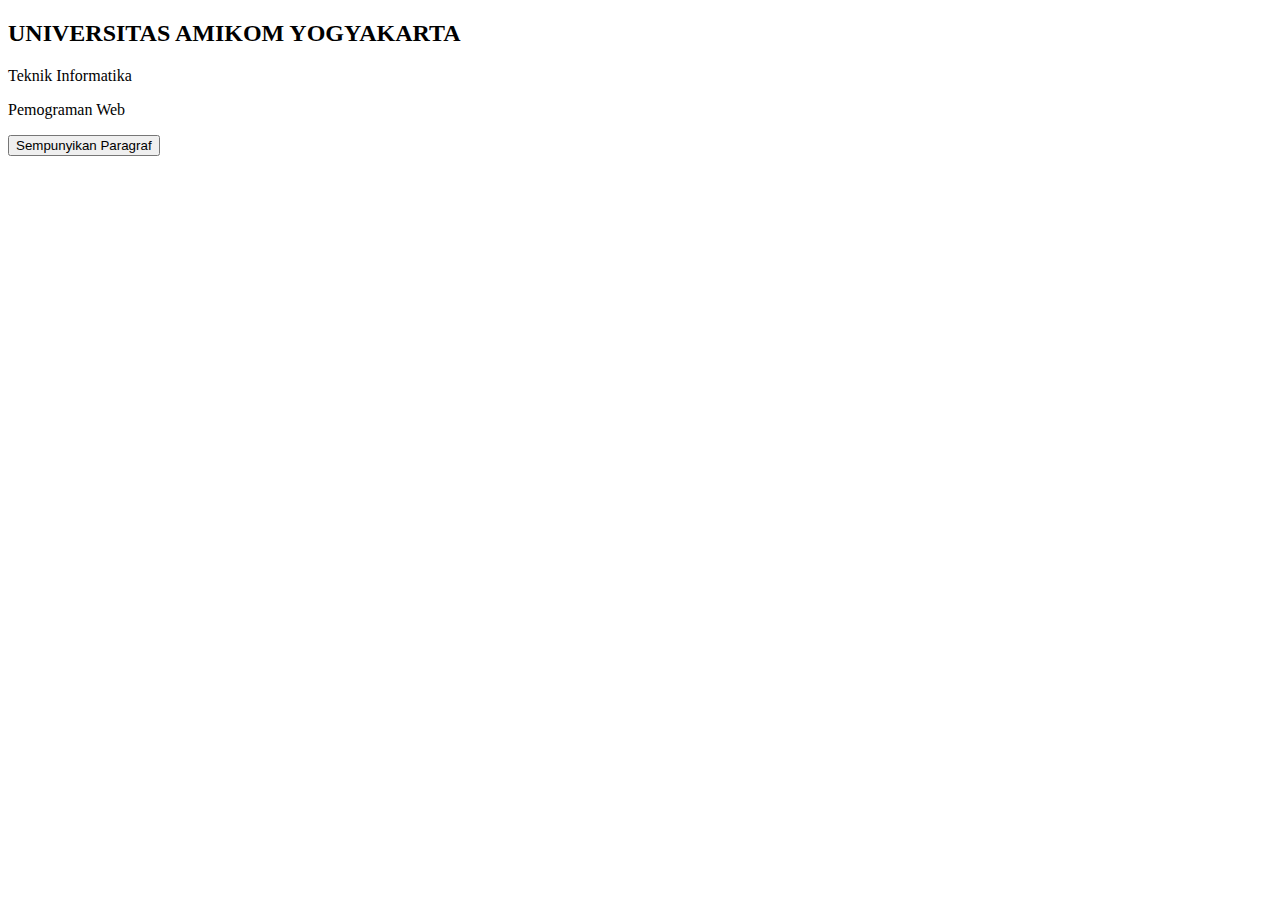
<file: index.html>
<!DOCTYPE html>
<html>
<head>
	<title>belajar jquery</title>
	<script  src="jquery/jquery.min.js"></script>

	<script>
		$(document).ready(function() {
			$("button").click(function() {
				$("p").hide();
			});
		});
	</script>
</head>
<body>
	<h2>UNIVERSITAS AMIKOM YOGYAKARTA</h2>

	<p>Teknik Informatika</p>
	<p>Pemograman Web</p>

	<button>Sempunyikan Paragraf</button>

</body>
</html>
</file>
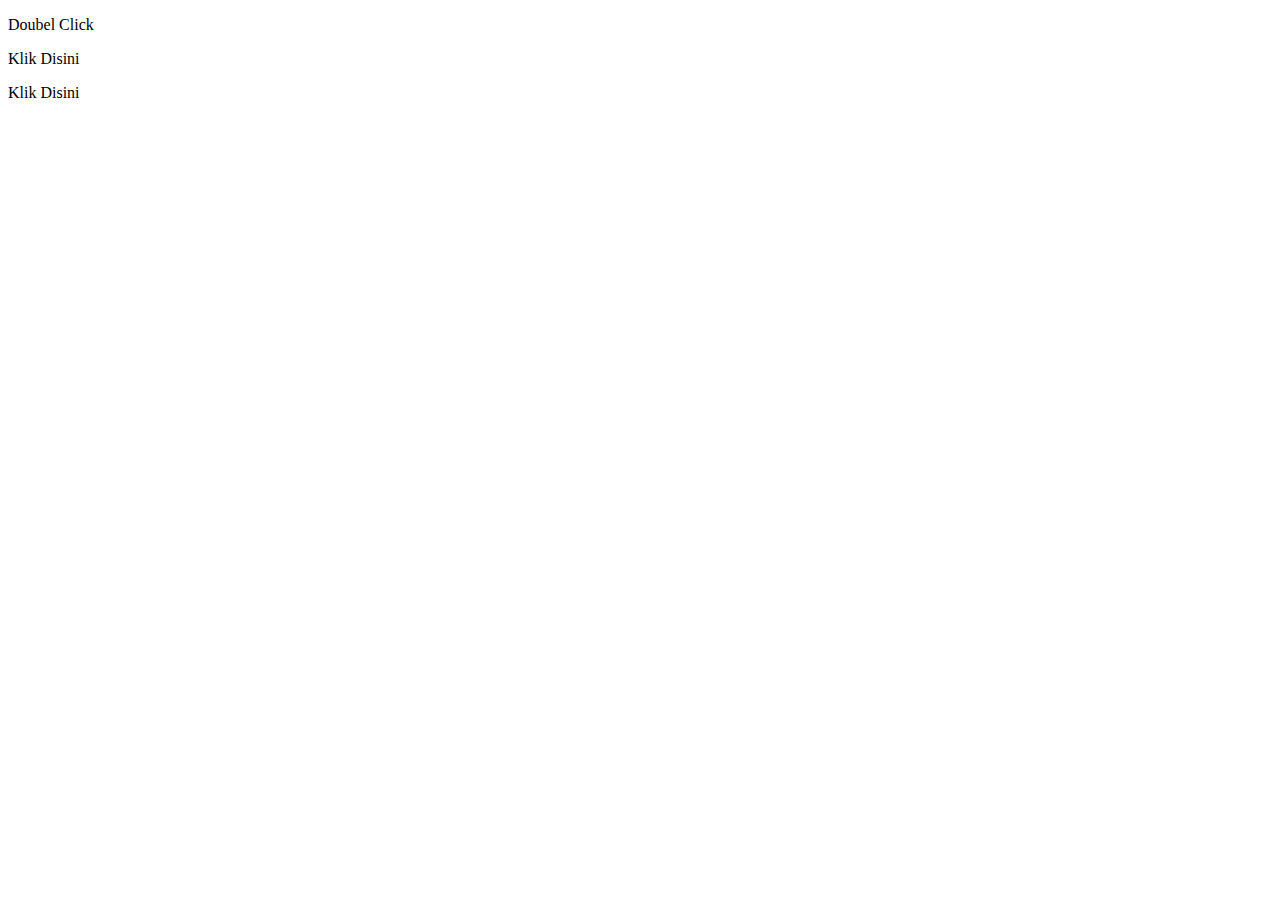
<file: latihan2.html>
<!DOCTYPE html>
<html>
<head>
	<title>latihan 2</title>
	<script type="text/javascript" src="jquery/jquery.min.js"></script>
	<script>
		$(document).ready(function() {
			$("p").dblclick(function() {
				$(this).hide();
			});
		});
	</script>

</head>
<body>

	<p>Doubel Click</p>
	<p>Klik Disini</p>
	<p>Klik Disini</p>

</body>
</html>
</file>
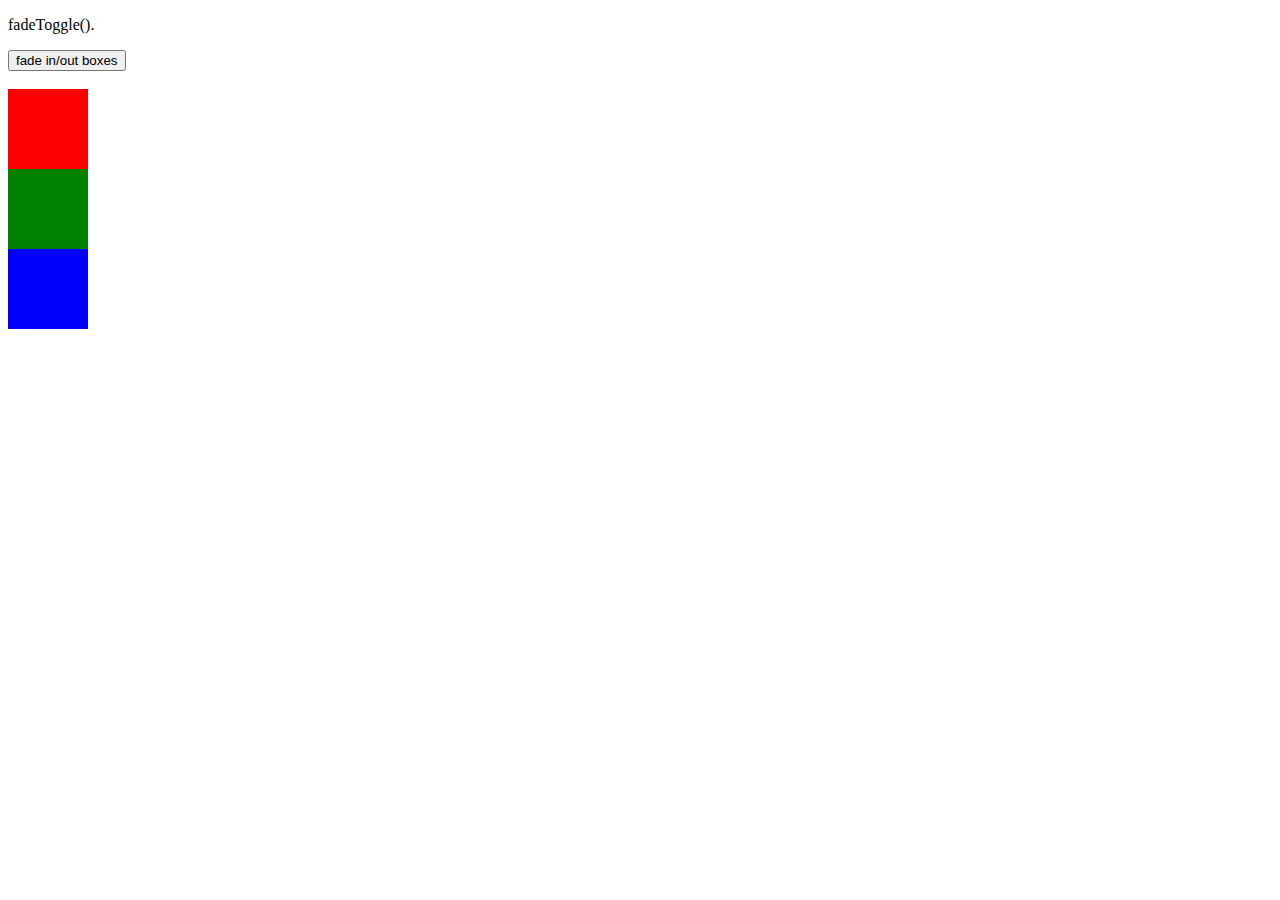
<file: latihan3.html>
<!DOCTYPE html>
<html>
<head>
	<title>latihan 3</title>
	<script  src="jquery/jquery.min.js"></script>
	<script>
	$(document).ready(function() {
			$("button").click(function() {
				$("#div1").fadeToggle();
				$("#div2").fadeToggle("slow");
				$("#div3").fadeToggle(3000);
			});

		 });
	</script>
</head>
<body>
<p>fadeToggle().</p>

<button>fade in/out boxes</button><br><br>

<div id="div1" style="width: 80px; height: 80px; background-color: red;"></div>
<div id="div2" style="width: 80px; height: 80px; background-color: green;"></div>
<div id="div3" style="width: 80px; height: 80px; background-color: blue;"></div>

</body>
</html>
</file>
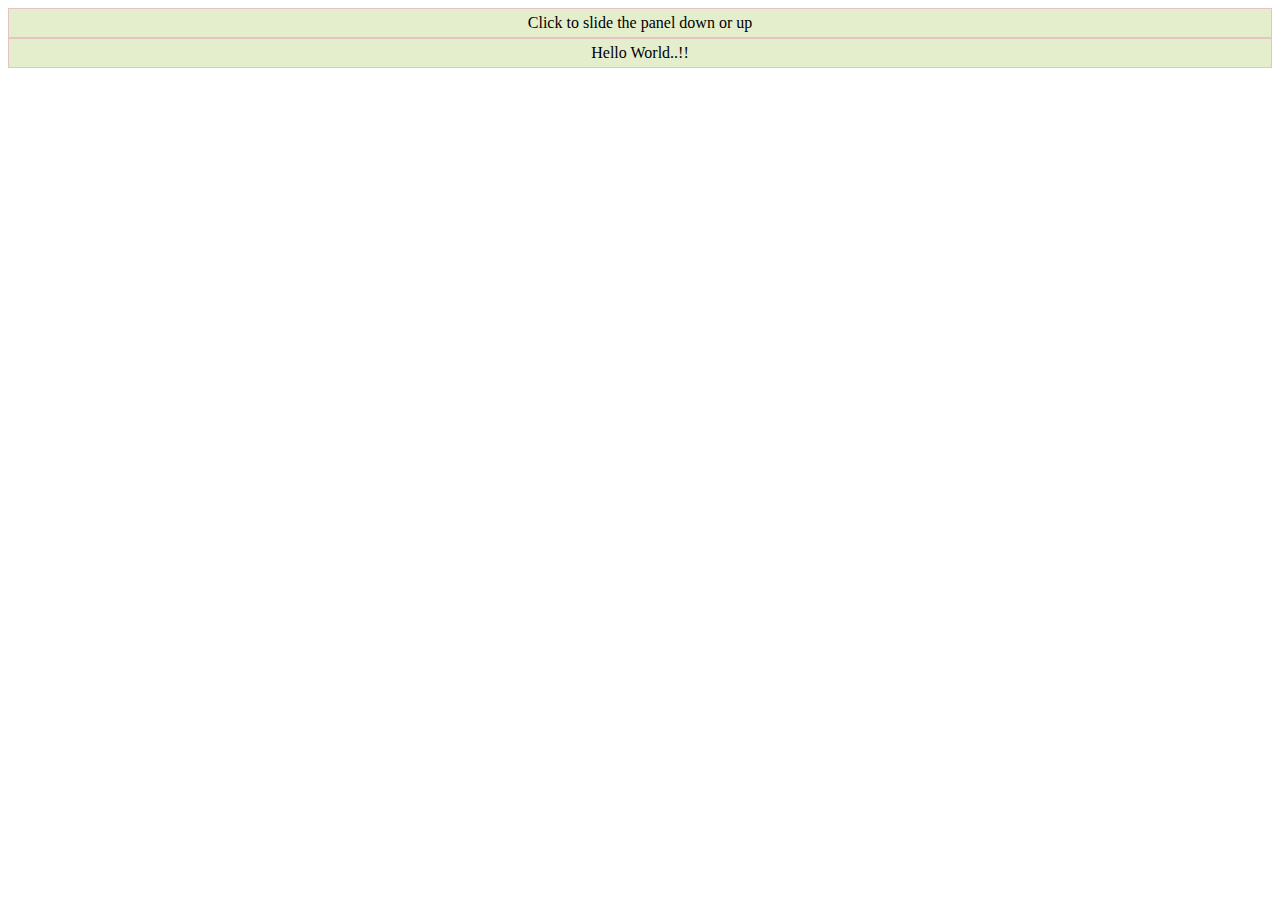
<file: latihan4.html>
<!DOCTYPE html>
<html>
<head>
	<title>latihan 4</title>
		<script  src="jquery/jquery.min.js"></script>
	<script>
	$(document).ready(function() {
			$("#flip").click(function() {
				$("#panel").slideToggle("slow");
			});

		 });
	</script>
	<style>
	#panel, #flip {
		padding: 5px;
		text-align: center;
		background-color: #e5eecc;
		border: solid 1px #e3c3c3;
	}
	</style>
</head>
<body>
	<div id="flip">Click to slide the panel down or up</div>
	<div id="panel">Hello World..!!</div>

</body>
</html>
</file>
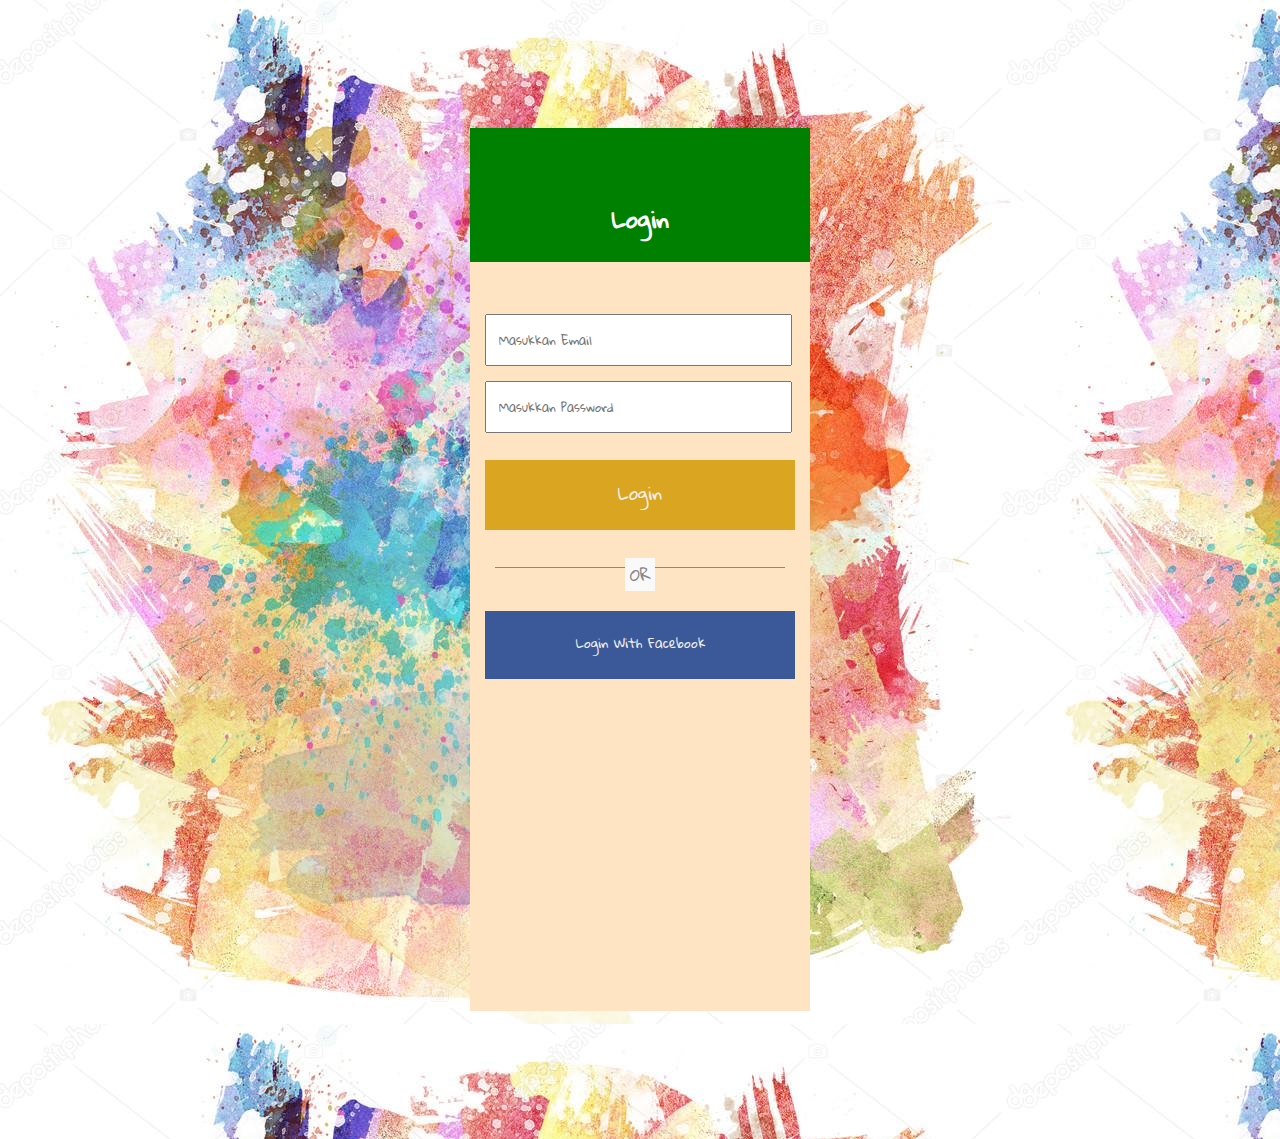
<file: login.html>
<!DOCTYPE html>
<html>
<head>
    <title>Login form</title>
    <link rel="stylesheet" href="style.css">
    <link rel="stylesheet" href="animate.css">
    <link href="https://fonts.googleapis.com/css?family=Gloria+Hallelujah" rel="stylesheet"> 
    <link rel="stylesheet" href="https://use.fontawesome.com/releases/v5.1.0/css/all.css" integrity="sha384-lKuwvrZot6UHsBSfcMvOkWwlCMgc0TaWr+30HWe3a4ltaBwTZhyTEggF5tJv8tbt" crossorigin="anonymous">
</head>
<body>
    <div class="login animated jackInTheBox">
        <h3><i class="fab fa-adn fa-5x fa-spin"></i><br>Login</h3>
            <form action="">
                <input class="inputform" type="email" placeholder="Masukkan Email">
                <input class="inputform" type="password" placeholder="Masukkan Password">
                <input class="submitform" type="submit" value="Login">
                <div class="border-p"></div>
                <p>OR</p>
                <button>
                <i class="fab fa-facebook-square"></i>  Login With Facebook
                </button>
            </form>
            <iframe src="https://www.google.com/maps/embed?pb=!1m18!1m12!1m3!1d54216.172905456886!2d108.87979022659755!3d-6.890715562589393!2m3!1f0!2f0!3f0!3m2!1i1024!2i768!4f13.1!3m3!1m2!1s0x2e6fa5ef60edadd1%3A0x728e7b3bc53c3e47!2sKluwut%2C+Bulakamba%2C+Kabupaten+Brebes%2C+Jawa+Tengah!5e1!3m2!1sid!2sid!4v1530264581041" width="340" height="300" frameborder="0" style="border:0" allowfullscreen></iframe>
    </div>
</body>
</html>
</file>
<file: style.css>
body{
    margin: 0;
    padding: 0;
    background-image: url('background4.jpg');
}
.login{
    max-width: 340px;
    margin:10% auto;
    background: #FFE4C4;
}
.login h3{
    text-align: center;
    padding: 20px 5px;
    background-color: #008000;
    color: #fff;
    font-size: 23px;
    font-family: 'Gloria Hallelujah', cursive;
}

form{
    padding: 0;
    margin: auto;
    padding: 15px;
}
.inputform{
    width: 90%;
    padding: 1em;
    margin-top: 1.2em;
    color: #888;
    font-size: 12px;
    font-family: 'Gloria Hallelujah', cursive;
}
.submitform{
    width: 100%;
    padding: 0.8em;
    margin: 1.5em 0;
    color: #888;
    background-color:#DAA520 ;
    border:none;
    color:#eee;
    border-bottom: 4px solid transparent;
    font-size: 18px;
    font-family: 'Gloria Hallelujah', cursive;
}
.submitform:hover{
    opacity: 0.8;
    border-color: #00adb1;
}
form p{
    text-align: center;
    color: #888;
    width: 30px;
    margin: 10px auto 0;
    background: #f9f9f9;
    position: relative;
    bottom: 20px;
    font-family: 'Gloria Hallelujah', cursive;
}
.border-p{
    border-top: 1px solid #888;
    margin: 10px 10px;
}
button{
    background-color: #3b5998;
    width: 100%;
    padding: 1.4em;
    margin-bottom: 1em;
    color: #888; ;
    border:none;
    color:#eee;
    border-bottom: 4px solid transparent;
    font-family: 'Gloria Hallelujah', cursive;
}
button:hover{
    opacity: 0.9;
    border-color: #3b3998;
}*/
</file>
